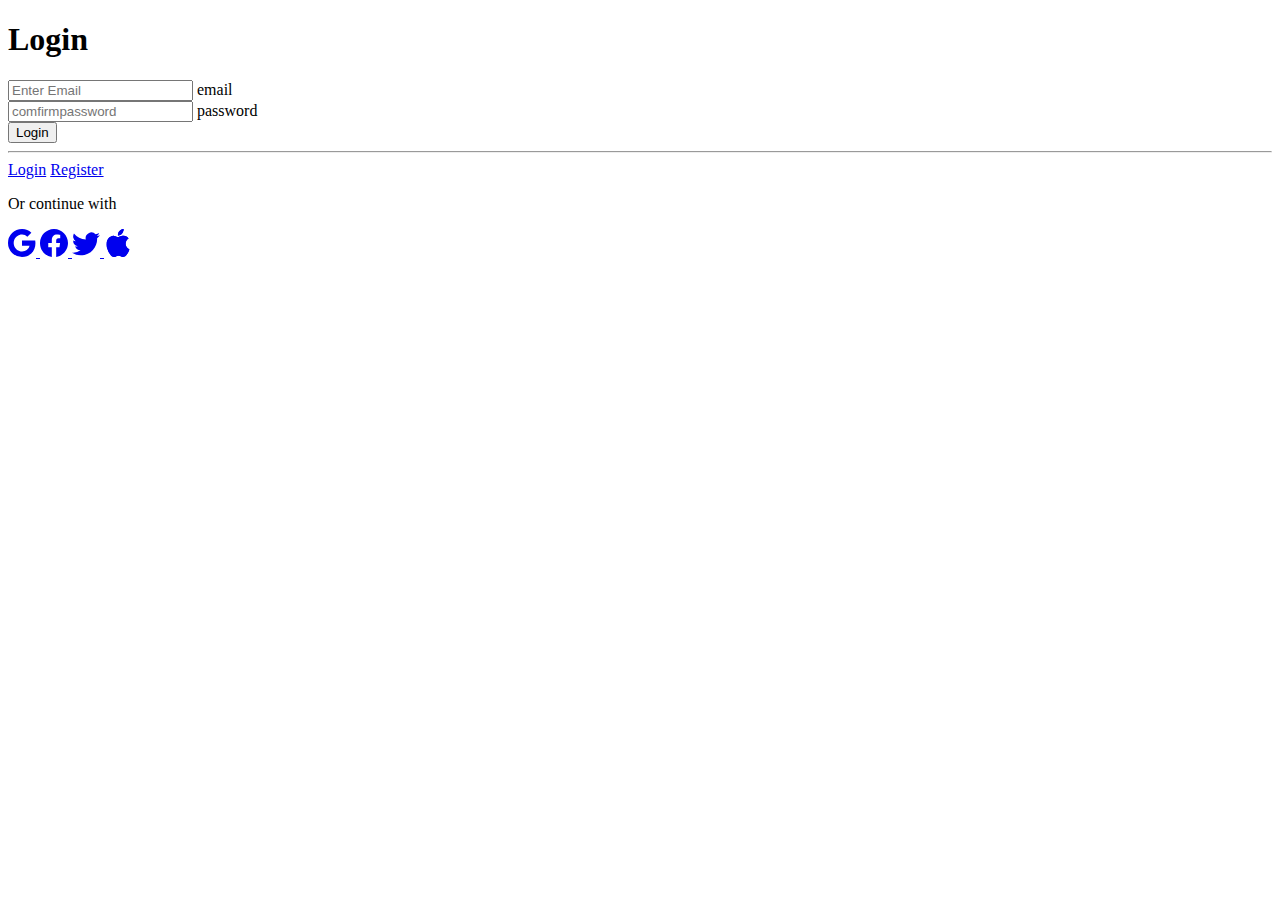
<file: index.html>
<!DOCTYPE html>
<html lang="en">
<head>
    <meta charset="UTF-8">
    <meta name="viewport" content="width=device-width, initial-scale=1.0">
    <title>Password</title>
    <link rel="stylesheet" href="css/style.css">
    <!-- Bootstrap CSS -->
    <link href="https://cdn.jsdelivr.net/npm/bootstrap@5.0.2/dist/css/bootstrap.min.css" rel="stylesheet" integrity="sha384-EVSTQN3/azprG1Anm3QDgpJLIm9Nao0Yz1ztcQTwFspd3yD65VohhpuuCOmLASjC" crossorigin="anonymous">
</head>
<body>
    <!-- Password Reset 7 - Bootstrap Brain Component -->
<section class="bg-light p-3 p-md-4 p-xl-5">
    <div class="container">
      <div class="row justify-content-center">
        <div class="col-12 col-md-9 col-lg-7 col-xl-6 col-xxl-5">
          <div class="card border border-light-subtle rounded-4">
            <div class="card-body p-3 p-md-4 p-xl-5">
              <div class="row">
                <div class="col-12">
                  <div class="mb-5">
                    <div class="text-center mb-4">
                      <h1 class="h2">Login </h1>
                    </div>
                   
                  </div>
                </div>
              </div>
              <form action="business-logic/verify_user.php" method="post">
                <div class="row gy-3 overflow-hidden">
                  <div class="col-12">
                    <div class="form-floating mb-3">
                      <input type="email" class="form-control" name="email" id="email" placeholder="Enter Email" required>
                      <label for="email" class="form-label">email</label>
                    </div>
                  </div>
                  <div class="col-12">
                    <div class="form-floating mb-3">
                      <input type="password" class="form-control" name="password" id="password" placeholder="comfirmpassword" required>
                      <label for="password" class="form-label">password</label>
                    </div>
                  </div>
                  <div class="col-12">
                    <div class="d-grid">
                      <button class="btn bsb-btn-xl btn-primary" type="submit">Login</button>
                    </div>
                  </div>
                </div>
              </form>
              <div class="row">
                <div class="col-12">
                  <hr class="mt-5 mb-4 border-secondary-subtle">
                  <div class="d-flex gap-2 gap-md-4 flex-column flex-md-row justify-content-md-end">
                    <a href="#!" class="link-secondary text-decoration-none">Login</a>
                    <a href="sign.html" class="link-secondary text-decoration-none">Register</a>
                  </div>
                </div>
              </div>
              <div class="row">
                <div class="col-12">
                  <p class="mt-5 mb-5">Or continue with</p>
                  <div class="d-flex gap-2 gap-sm-3 justify-content-center">
                    <a href="#!" class="btn btn-lg btn-outline-danger p-3 lh-1">
                      <svg xmlns="http://www.w3.org/2000/svg" width="28" height="28" fill="currentColor" class="bi bi-google" viewBox="0 0 16 16">
                        <path d="M15.545 6.558a9.42 9.42 0 0 1 .139 1.626c0 2.434-.87 4.492-2.384 5.885h.002C11.978 15.292 10.158 16 8 16A8 8 0 1 1 8 0a7.689 7.689 0 0 1 5.352 2.082l-2.284 2.284A4.347 4.347 0 0 0 8 3.166c-2.087 0-3.86 1.408-4.492 3.304a4.792 4.792 0 0 0 0 3.063h.003c.635 1.893 2.405 3.301 4.492 3.301 1.078 0 2.004-.276 2.722-.764h-.003a3.702 3.702 0 0 0 1.599-2.431H8v-3.08h7.545z" />
                      </svg>
                    </a>
                    <a href="#!" class="btn btn-lg btn-outline-primary p-3 lh-1">
                      <svg xmlns="http://www.w3.org/2000/svg" width="28" height="28" fill="currentColor" class="bi bi-facebook" viewBox="0 0 16 16">
                        <path d="M16 8.049c0-4.446-3.582-8.05-8-8.05C3.58 0-.002 3.603-.002 8.05c0 4.017 2.926 7.347 6.75 7.951v-5.625h-2.03V8.05H6.75V6.275c0-2.017 1.195-3.131 3.022-3.131.876 0 1.791.157 1.791.157v1.98h-1.009c-.993 0-1.303.621-1.303 1.258v1.51h2.218l-.354 2.326H9.25V16c3.824-.604 6.75-3.934 6.75-7.951z" />
                      </svg>
                    </a>
                    <a href="#!" class="btn btn-lg btn-outline-info p-3 lh-1">
                      <svg xmlns="http://www.w3.org/2000/svg" width="28" height="28" fill="currentColor" class="bi bi-twitter" viewBox="0 0 16 16">
                        <path d="M5.026 15c6.038 0 9.341-5.003 9.341-9.334 0-.14 0-.282-.006-.422A6.685 6.685 0 0 0 16 3.542a6.658 6.658 0 0 1-1.889.518 3.301 3.301 0 0 0 1.447-1.817 6.533 6.533 0 0 1-2.087.793A3.286 3.286 0 0 0 7.875 6.03a9.325 9.325 0 0 1-6.767-3.429 3.289 3.289 0 0 0 1.018 4.382A3.323 3.323 0 0 1 .64 6.575v.045a3.288 3.288 0 0 0 2.632 3.218 3.203 3.203 0 0 1-.865.115 3.23 3.23 0 0 1-.614-.057 3.283 3.283 0 0 0 3.067 2.277A6.588 6.588 0 0 1 .78 13.58a6.32 6.32 0 0 1-.78-.045A9.344 9.344 0 0 0 5.026 15z" />
                      </svg>
                    </a>
                    <a href="#!" class="btn btn-lg btn-outline-dark p-3 lh-1">
                      <svg xmlns="http://www.w3.org/2000/svg" width="28" height="28" fill="currentColor" class="bi bi-apple" viewBox="0 0 16 16">
                        <path d="M11.182.008C11.148-.03 9.923.023 8.857 1.18c-1.066 1.156-.902 2.482-.878 2.516.024.034 1.52.087 2.475-1.258.955-1.345.762-2.391.728-2.43Zm3.314 11.733c-.048-.096-2.325-1.234-2.113-3.422.212-2.189 1.675-2.789 1.698-2.854.023-.065-.597-.79-1.254-1.157a3.692 3.692 0 0 0-1.563-.434c-.108-.003-.483-.095-1.254.116-.508.139-1.653.589-1.968.607-.316.018-1.256-.522-2.267-.665-.647-.125-1.333.131-1.824.328-.49.196-1.422.754-2.074 2.237-.652 1.482-.311 3.83-.067 4.56.244.729.625 1.924 1.273 2.796.576.984 1.34 1.667 1.659 1.899.319.232 1.219.386 1.843.067.502-.308 1.408-.485 1.766-.472.357.013 1.061.154 1.782.539.571.197 1.111.115 1.652-.105.541-.221 1.324-1.059 2.238-2.758.347-.79.505-1.217.473-1.282Z" />
                        <path d="M11.182.008C11.148-.03 9.923.023 8.857 1.18c-1.066 1.156-.902 2.482-.878 2.516.024.034 1.52.087 2.475-1.258.955-1.345.762-2.391.728-2.43Zm3.314 11.733c-.048-.096-2.325-1.234-2.113-3.422.212-2.189 1.675-2.789 1.698-2.854.023-.065-.597-.79-1.254-1.157a3.692 3.692 0 0 0-1.563-.434c-.108-.003-.483-.095-1.254.116-.508.139-1.653.589-1.968.607-.316.018-1.256-.522-2.267-.665-.647-.125-1.333.131-1.824.328-.49.196-1.422.754-2.074 2.237-.652 1.482-.311 3.83-.067 4.56.244.729.625 1.924 1.273 2.796.576.984 1.34 1.667 1.659 1.899.319.232 1.219.386 1.843.067.502-.308 1.408-.485 1.766-.472.357.013 1.061.154 1.782.539.571.197 1.111.115 1.652-.105.541-.221 1.324-1.059 2.238-2.758.347-.79.505-1.217.473-1.282Z" />
                      </svg>
                    </a>
                  </div>
                </div>
              </div>
            </div>
          </div>
        </div>
      </div>
    </div>
  </section>

  
</body>
</html>
</file>
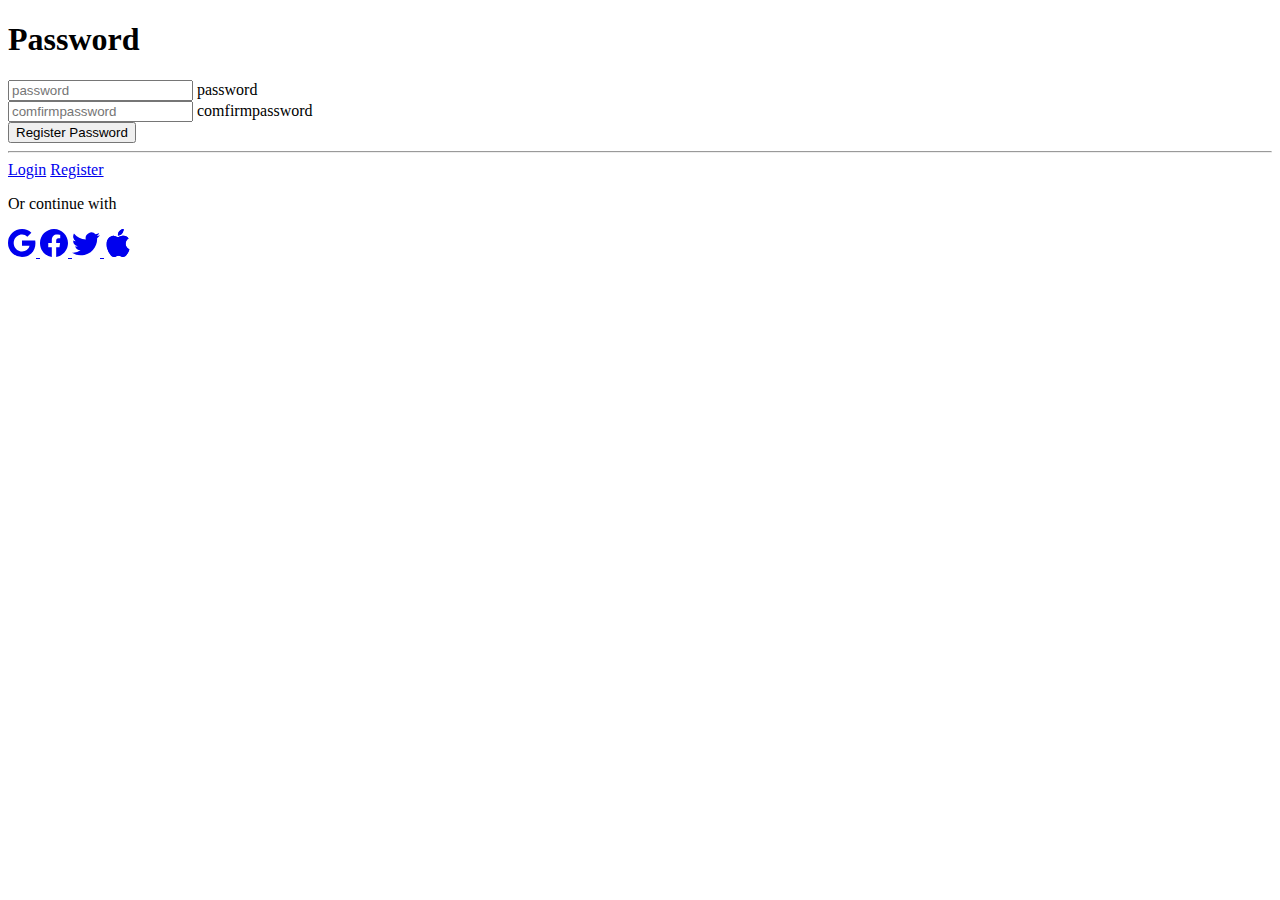
<file: password.html>
<!DOCTYPE html>
<html lang="en">
<head>
    <meta charset="UTF-8">
    <meta name="viewport" content="width=device-width, initial-scale=1.0">
    <title>Password</title>
    <link rel="stylesheet" href="css/style.css">
    <!-- Bootstrap CSS -->
    <link href="https://cdn.jsdelivr.net/npm/bootstrap@5.0.2/dist/css/bootstrap.min.css" rel="stylesheet" integrity="sha384-EVSTQN3/azprG1Anm3QDgpJLIm9Nao0Yz1ztcQTwFspd3yD65VohhpuuCOmLASjC" crossorigin="anonymous">
</head>
<body>
    <!-- Password Reset 7 - Bootstrap Brain Component -->
<section class="bg-light p-3 p-md-4 p-xl-5">
    <div class="container">
      <div class="row justify-content-center">
        <div class="col-12 col-md-9 col-lg-7 col-xl-6 col-xxl-5">
          <div class="card border border-light-subtle rounded-4">
            <div class="card-body p-3 p-md-4 p-xl-5">
              <div class="row">
                <div class="col-12">
                  <div class="mb-5">
                    <div class="text-center mb-4">
                      <h1 class="h2">Password </h1>
                    </div>
                   
                  </div>
                </div>
              </div>
              <form action="business-logic/register_password.php" method="post">
                <div class="row gy-3 overflow-hidden">
                  <div class="col-12">
                    <div class="form-floating mb-3">
                      <input type="text" class="form-control" name="password" id="password" placeholder="password" required>
                      <label for="password" class="form-label">password</label>
                    </div>
                  </div>
                  <div class="col-12">
                    <div class="form-floating mb-3">
                      <input type="text" class="form-control" name="comfirmpassword" id="comfirmpassword" placeholder="comfirmpassword" required>
                      <label for="password" class="form-label">comfirmpassword</label>
                    </div>
                  </div>
                  <div class="col-12">
                    <div class="d-grid">
                      <button class="btn bsb-btn-xl btn-primary" type="submit">Register Password</button>
                    </div>
                  </div>
                </div>
              </form>
              <div class="row">
                <div class="col-12">
                  <hr class="mt-5 mb-4 border-secondary-subtle">
                  <div class="d-flex gap-2 gap-md-4 flex-column flex-md-row justify-content-md-end">
                    <a href="#!" class="link-secondary text-decoration-none">Login</a>
                    <a href="#!" class="link-secondary text-decoration-none">Register</a>
                  </div>
                </div>
              </div>
              <div class="row">
                <div class="col-12">
                  <p class="mt-5 mb-5">Or continue with</p>
                  <div class="d-flex gap-2 gap-sm-3 justify-content-center">
                    <a href="#!" class="btn btn-lg btn-outline-danger p-3 lh-1">
                      <svg xmlns="http://www.w3.org/2000/svg" width="28" height="28" fill="currentColor" class="bi bi-google" viewBox="0 0 16 16">
                        <path d="M15.545 6.558a9.42 9.42 0 0 1 .139 1.626c0 2.434-.87 4.492-2.384 5.885h.002C11.978 15.292 10.158 16 8 16A8 8 0 1 1 8 0a7.689 7.689 0 0 1 5.352 2.082l-2.284 2.284A4.347 4.347 0 0 0 8 3.166c-2.087 0-3.86 1.408-4.492 3.304a4.792 4.792 0 0 0 0 3.063h.003c.635 1.893 2.405 3.301 4.492 3.301 1.078 0 2.004-.276 2.722-.764h-.003a3.702 3.702 0 0 0 1.599-2.431H8v-3.08h7.545z" />
                      </svg>
                    </a>
                    <a href="#!" class="btn btn-lg btn-outline-primary p-3 lh-1">
                      <svg xmlns="http://www.w3.org/2000/svg" width="28" height="28" fill="currentColor" class="bi bi-facebook" viewBox="0 0 16 16">
                        <path d="M16 8.049c0-4.446-3.582-8.05-8-8.05C3.58 0-.002 3.603-.002 8.05c0 4.017 2.926 7.347 6.75 7.951v-5.625h-2.03V8.05H6.75V6.275c0-2.017 1.195-3.131 3.022-3.131.876 0 1.791.157 1.791.157v1.98h-1.009c-.993 0-1.303.621-1.303 1.258v1.51h2.218l-.354 2.326H9.25V16c3.824-.604 6.75-3.934 6.75-7.951z" />
                      </svg>
                    </a>
                    <a href="#!" class="btn btn-lg btn-outline-info p-3 lh-1">
                      <svg xmlns="http://www.w3.org/2000/svg" width="28" height="28" fill="currentColor" class="bi bi-twitter" viewBox="0 0 16 16">
                        <path d="M5.026 15c6.038 0 9.341-5.003 9.341-9.334 0-.14 0-.282-.006-.422A6.685 6.685 0 0 0 16 3.542a6.658 6.658 0 0 1-1.889.518 3.301 3.301 0 0 0 1.447-1.817 6.533 6.533 0 0 1-2.087.793A3.286 3.286 0 0 0 7.875 6.03a9.325 9.325 0 0 1-6.767-3.429 3.289 3.289 0 0 0 1.018 4.382A3.323 3.323 0 0 1 .64 6.575v.045a3.288 3.288 0 0 0 2.632 3.218 3.203 3.203 0 0 1-.865.115 3.23 3.23 0 0 1-.614-.057 3.283 3.283 0 0 0 3.067 2.277A6.588 6.588 0 0 1 .78 13.58a6.32 6.32 0 0 1-.78-.045A9.344 9.344 0 0 0 5.026 15z" />
                      </svg>
                    </a>
                    <a href="#!" class="btn btn-lg btn-outline-dark p-3 lh-1">
                      <svg xmlns="http://www.w3.org/2000/svg" width="28" height="28" fill="currentColor" class="bi bi-apple" viewBox="0 0 16 16">
                        <path d="M11.182.008C11.148-.03 9.923.023 8.857 1.18c-1.066 1.156-.902 2.482-.878 2.516.024.034 1.52.087 2.475-1.258.955-1.345.762-2.391.728-2.43Zm3.314 11.733c-.048-.096-2.325-1.234-2.113-3.422.212-2.189 1.675-2.789 1.698-2.854.023-.065-.597-.79-1.254-1.157a3.692 3.692 0 0 0-1.563-.434c-.108-.003-.483-.095-1.254.116-.508.139-1.653.589-1.968.607-.316.018-1.256-.522-2.267-.665-.647-.125-1.333.131-1.824.328-.49.196-1.422.754-2.074 2.237-.652 1.482-.311 3.83-.067 4.56.244.729.625 1.924 1.273 2.796.576.984 1.34 1.667 1.659 1.899.319.232 1.219.386 1.843.067.502-.308 1.408-.485 1.766-.472.357.013 1.061.154 1.782.539.571.197 1.111.115 1.652-.105.541-.221 1.324-1.059 2.238-2.758.347-.79.505-1.217.473-1.282Z" />
                        <path d="M11.182.008C11.148-.03 9.923.023 8.857 1.18c-1.066 1.156-.902 2.482-.878 2.516.024.034 1.52.087 2.475-1.258.955-1.345.762-2.391.728-2.43Zm3.314 11.733c-.048-.096-2.325-1.234-2.113-3.422.212-2.189 1.675-2.789 1.698-2.854.023-.065-.597-.79-1.254-1.157a3.692 3.692 0 0 0-1.563-.434c-.108-.003-.483-.095-1.254.116-.508.139-1.653.589-1.968.607-.316.018-1.256-.522-2.267-.665-.647-.125-1.333.131-1.824.328-.49.196-1.422.754-2.074 2.237-.652 1.482-.311 3.83-.067 4.56.244.729.625 1.924 1.273 2.796.576.984 1.34 1.667 1.659 1.899.319.232 1.219.386 1.843.067.502-.308 1.408-.485 1.766-.472.357.013 1.061.154 1.782.539.571.197 1.111.115 1.652-.105.541-.221 1.324-1.059 2.238-2.758.347-.79.505-1.217.473-1.282Z" />
                      </svg>
                    </a>
                  </div>
                </div>
              </div>
            </div>
          </div>
        </div>
      </div>
    </div>
  </section>

  <script>
    function validatePassword() {
      const password = document.getElementById("password").value;
      const confirmPassword = document.getElementById("comfirmpassword").value;
  
      if (password !== confirmPassword) {
        alert("Passwords do not match! Please re-enter your password.");
        return false; // Prevent form submission
      }
  
      // If passwords match, allow form submission
      return true;
    }
  
    // Add event listener to form submission
    const form = document.querySelector("form");
    form.addEventListener("submit", validatePassword);
  </script>
</body>
</html>
</file>
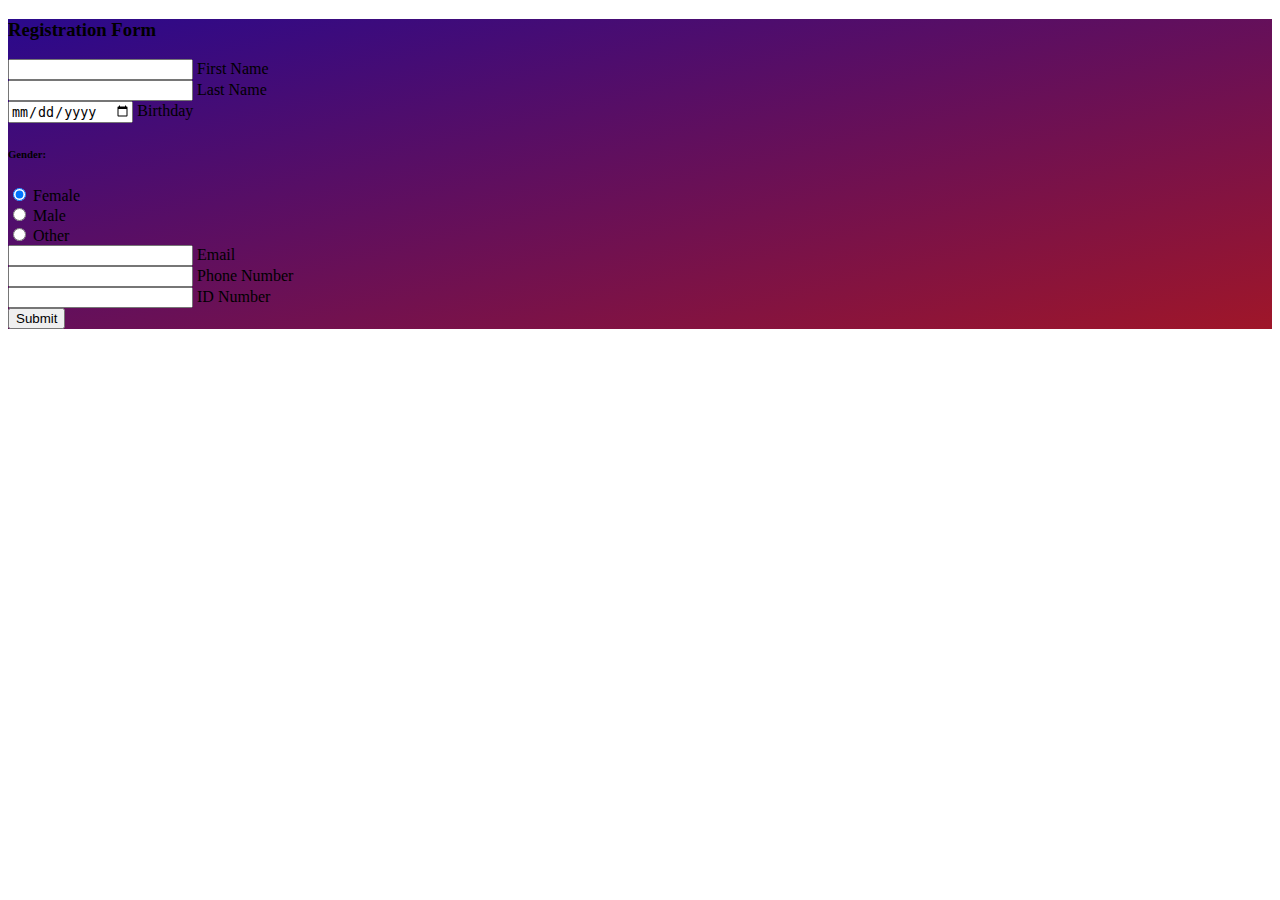
<file: sign.html>
<!DOCTYPE html>
<html lang="en">
<head>
    <meta charset="UTF-8">
    <meta name="viewport" content="width=device-width, initial-scale=1.0">
    <title>Registration Form</title>
    <link rel="stylesheet" href="css/style.css">
    <!-- Bootstrap CSS -->
    <link href="https://cdn.jsdelivr.net/npm/bootstrap@5.0.2/dist/css/bootstrap.min.css" rel="stylesheet" integrity="sha384-EVSTQN3/azprG1Anm3QDgpJLIm9Nao0Yz1ztcQTwFspd3yD65VohhpuuCOmLASjC" crossorigin="anonymous">
</head>
<body>
    <section class="vh-100 gradient-custom">
        <div class="container py-5 h-100">
            <div class="row justify-content-center align-items-center h-100">
                <div class="col-12 col-lg-9 col-xl-7">
                    <div class="card shadow-2-strong card-registration" style="border-radius: 15px;">
                        <div class="card-body p-4 p-md-5">
                            <h3 class="mb-4 pb-2 pb-md-0 mb-md-5">Registration Form</h3>
                            <form action="business-logic/sign.php" method="post">
                                <div class="row">
                                    <div class="col-md-6 mb-4">
                                        <div class="form-outline">
                                            <input type="text" id="firstName" class="form-control form-control-lg" name="firstName" required />
                                            <label class="form-label" for="firstName">First Name</label>
                                        </div>
                                    </div>
                                    <div class="col-md-6 mb-4">
                                        <div class="form-outline">
                                            <input type="text" id="lastName" class="form-control form-control-lg" name="lastName" required />
                                            <label class="form-label" for="lastName">Last Name</label>
                                        </div>
                                    </div>
                                </div>

                                <div class="row">
                                    <div class="col-md-6 mb-4 d-flex align-items-center">
                                        <div class="form-outline datepicker w-100">
                                            <input type="date" class="form-control form-control-lg" id="birthdayDate" name="birthdayDate" required />
                                            <label for="birthdayDate" class="form-label">Birthday</label>
                                        </div>
                                    </div>
                                    <div class="col-md-6 mb-4">
                                        <h6 class="mb-2 pb-1">Gender: </h6>
                                        <div class="form-check form-check-inline">
                                            <input class="form-check-input" type="radio" name="gender" id="femaleGender" value="female" checked required />
                                            <label class="form-check-label" for="femaleGender">Female</label>
                                        </div>
                                        <div class="form-check form-check-inline">
                                            <input class="form-check-input" type="radio" name="gender" id="maleGender" value="male" required />
                                            <label class="form-check-label" for="maleGender">Male</label>
                                        </div>
                                        <div class="form-check form-check-inline">
                                            <input class="form-check-input" type="radio" name="gender" id="otherGender" value="other" required />
                                            <label class="form-check-label" for="otherGender">Other</label>
                                        </div>
                                    </div>
                                </div>

                                <div class="row">
                                    <div class="col-md-6 mb-4 pb-2">
                                        <div class="form-outline">
                                            <input type="email" id="emailAddress" class="form-control form-control-lg" name="emailAddress" required />
                                            <label class="form-label" for="emailAddress">Email</label>
                                        </div>
                                    </div>
                                    <div class="col-md-6 mb-4 pb-2">
                                        <div class="form-outline">
                                            <input type="tel" id="phoneNumber" class="form-control form-control-lg" pattern="[0-9]{10}" name="phoneNumber" required />
                                            <label class="form-label" for="phoneNumber">Phone Number</label>
                                        </div>
                                    </div>
                                </div>

                                <div class="row">
                                    <div class="col-12 mb-4">
                                        <div class="form-outline">
                                            <input type="tel" id="IdNumber" class="form-control form-control-lg" name="IdNumber" required />
                                            <label class="form-label" for="IdNumber">ID Number</label>
                                        </div>
                                    </div>
                                </div>

                                <div class="mt-4 pt-2">
                                    <input class="btn btn-primary btn-lg" type="submit" value="Submit" />
                                </div>
                            </form>
                        </div>
                    </div>
                </div>
            </div>
        </div>
    </section>
    <!-- Bootstrap JS -->
    <script src="https://cdn.jsdelivr.net/npm/bootstrap@5.0.2/dist/js/bootstrap.bundle.min.js" integrity="sha384-KyZXEAg3QhqLMpG8r+Knujsl5+z8Fgdfqz
</file>
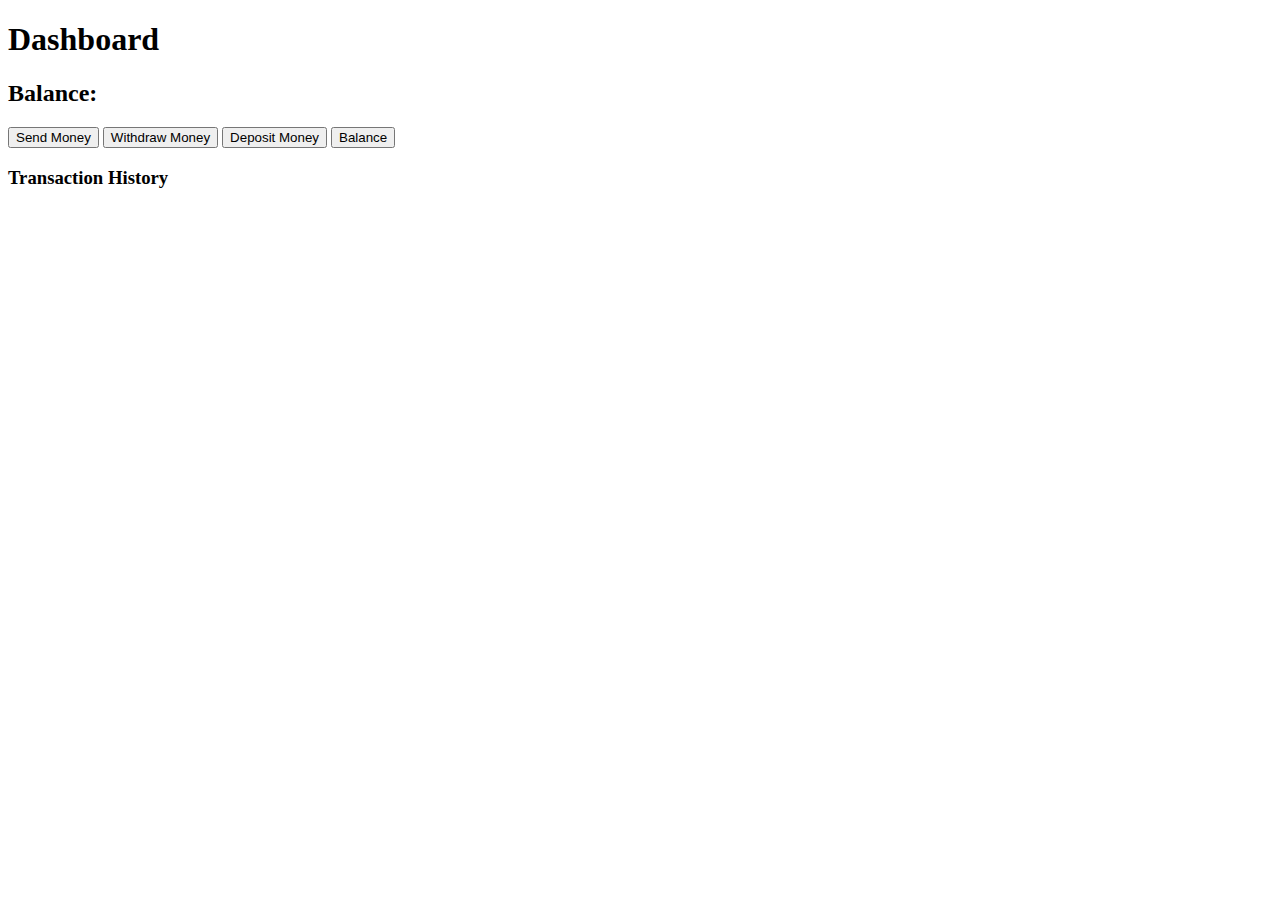
<file: User_DashBoard/dashboard.html>
<!DOCTYPE html>
<html>
<head>
    <title>Bank Dashboard</title>
</head>
<body>
    <h1>Dashboard</h1>
    <h2>Balance: <span id="balance"></span></h2>
    <button onclick="location.href='send_money.html'">Send Money</button>
    <button onclick="location.href='withdraw_money.html'">Withdraw Money</button>
    <button onclick="location.href='deposit_money.html'">Deposit Money</button>
    <button onclick="location.href='view_balance.html'">Balance</button>
    <h3>Transaction History</h3>
    <ul id="transactions"></ul>

    <script>
        // Function to fetch and display balance and transaction history
        function loadDashboard() {
            fetch('api/dashboard.php')
                .then(response => response.json())
                .then(data => {
                    document.getElementById('balance').innerText = data.balance;
                    var balance =data.balance;
                    const transactions = data.transactions.map(tx => `<li>${tx.type} - ${tx.amount} - ${tx.created_at}</li>`).join('');
                    document.getElementById('transactions').innerHTML = transactions;
                });
        }

        // Function to speak out the options
        function speak(text, callback) {
            const utterance = new SpeechSynthesisUtterance(text);
            utterance.onend = callback;
            window.speechSynthesis.speak(utterance);
        }

        // Function to start voice command recognition
        function startVoiceCommand() {
            if (!('webkitSpeechRecognition' in window)) {
                alert('Your browser does not support speech recognition. Please use Chrome or another supported browser.');
                return;
            }

            var recognition = new webkitSpeechRecognition();
            recognition.continuous = false;
            recognition.interimResults = false;
            recognition.lang = 'en-US';

            recognition.onresult = function(event) {
                var command = event.results[0][0].transcript.toLowerCase();
                if (command.includes('send money')) {
                    location.href = 'send_money.html';
                } else if (command.includes('withdraw money')) {
                    location.href = 'withdraw_money.html';
                } else if (command.includes('deposit money')) {
                    location.href = 'deposit_money.html';
                } else if (command.includes('balance')) {
                    speakBalance() 
                    location.href = 'view_balance.html';
                } else {
                   // alert('Command not recognized. Please try again.');
                    speakOptionsAgain() ; // Repeat options if command not recognized
                }
            };

            recognition.onerror = function(event) {
               // alert('Error occurred in recognition: ' + event.error);
                speakOptionsAgain() ; // Repeat options if there's an error
            };

            recognition.start();
        }

        // Function to speak the options and then start listening
        function speakOptions() {
            const optionsText = "Welcome to the bank dashboard. You can say 'Send Money', 'Withdraw Money', 'Deposit Money', or 'Balance'. What would you like to do?";
            speak(optionsText, startVoiceCommand);
        }
        function speakOptionsAgain() {
            const optionsText ="Please use the provided option. You can say 'Send Money', 'Withdraw Money', 'Deposit Money', or 'Balance'. What would you like to do?";
            speak(optionsText, startVoiceCommand);
        }
 
         function speakBalance() {
            const optionsText ="Your balance is "+balance +"Rand";
            speak(optionsText, startVoiceCommand);
        }

        // Load dashboard data and speak options on page load
        window.onload = function() {
            loadDashboard();
            speakOptions();
        }
    </script>
</body>
</html>
</file>
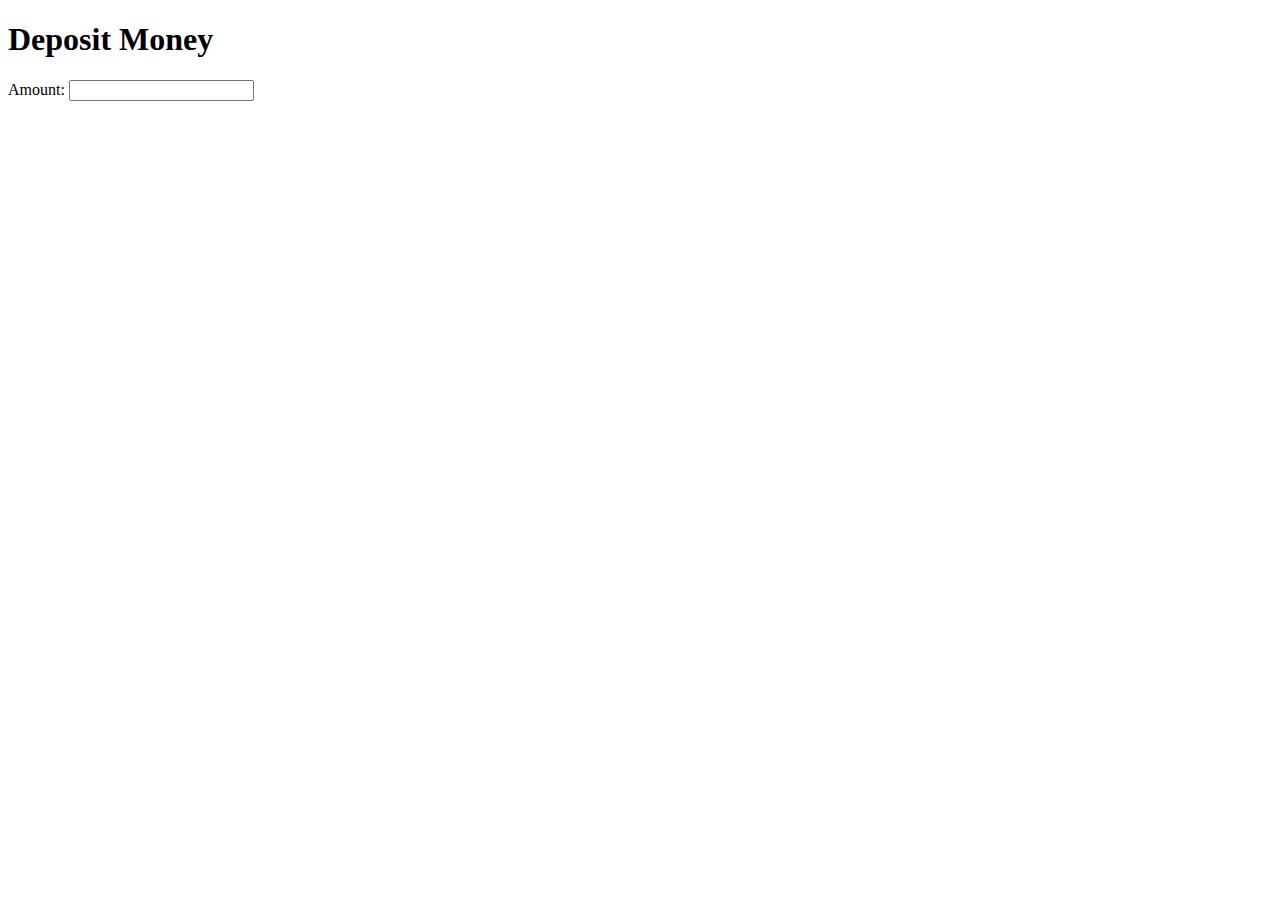
<file: User_DashBoard/deposit_money.html>
<!DOCTYPE html>
<html lang="en">
<head>
    <meta charset="UTF-8">
    <meta name="viewport" content="width=device-width, initial-scale=1.0">
    <title>Deposit Money</title>
</head>
<body>
    <h1>Deposit Money</h1>
    <form action="api/deposit_money.php" method="post" id="depositForm">
        <label for="amount">Amount:</label>
        <input type="number" step="0.01" id="amount" name="amount" required aria-label="Amount in dollars" role="textbox">
        <div id="confirmation" style="display: none;">
            <p id="confirmationMessage">Do you want to deposit <span id="confirmedAmount"></span> dollars?</p>
        </div>
    </form>

    <script>
        function speak(text, callback) {
            const utterance = new SpeechSynthesisUtterance(text);
            utterance.onend = callback;
            window.speechSynthesis.speak(utterance);
        }

        function startRecognition() {
            if (!('webkitSpeechRecognition' in window)) {
                alert('Your browser does not support speech recognition. Please use Chrome or another supported browser.');
                return;
            }

            var recognition = new webkitSpeechRecognition();
            recognition.continuous = false;
            recognition.interimResults = false;
            recognition.lang = 'en-US';

            recognition.onresult = function(event) {
                var amountField = document.getElementById('amount');
                var transcript = event.results[0][0].transcript;
                var amount = parseFloat(transcript.replace(/[^0-9.]/g, ''));

                if (!isNaN(amount)) {
                    amountField.value = amount.toFixed(2);
                    showConfirmation(amount.toFixed(2));
                } else {
                    speak("I did not understand the amount. Please try again.", startRecognition);
                }
            };

            recognition.onerror = function(event) {
                alert('Error occurred in recognition: ' + event.error);
                speak("An error occurred. Please try again.", startRecognition);
            };

            speak("Please say the amount you want to deposit, for example, twenty dollars and fifty cents.", function() {
                recognition.start();
            });
        }

        function showConfirmation(amount) {
            document.getElementById('confirmedAmount').innerText = amount;
            document.getElementById('confirmation').style.display = 'block';
            speak("Do you want to deposit " + amount + " dollars? Say yes to confirm or no to cancel.", function() {
                var recognition = new webkitSpeechRecognition();
                recognition.continuous = false;
                recognition.interimResults = false;
                recognition.lang = 'en-US';

                recognition.onresult = function(event) {
                    var transcript = event.results[0][0].transcript.toLowerCase();
                    if (transcript.includes('yes')) {
                        document.getElementById('depositForm').submit();
                    } else if (transcript.includes('no')) {
                        document.getElementById('confirmation').style.display = 'none';
                        speak("Deposit canceled.", null);
                    } else {
                        speak("I did not understand. Say yes to confirm or no to cancel.", function() {
                            recognition.start();
                        });
                    }
                };

                recognition.onerror = function(event) {
                    alert('Error occurred in recognition: ' + event.error);
                    speak("An error occurred. Please try again.", function() {
                        recognition.start();
                    });
                };

                recognition.start();
            });
        }

        window.onload = startRecognition;
    </script>
</body>
</html>
</file>
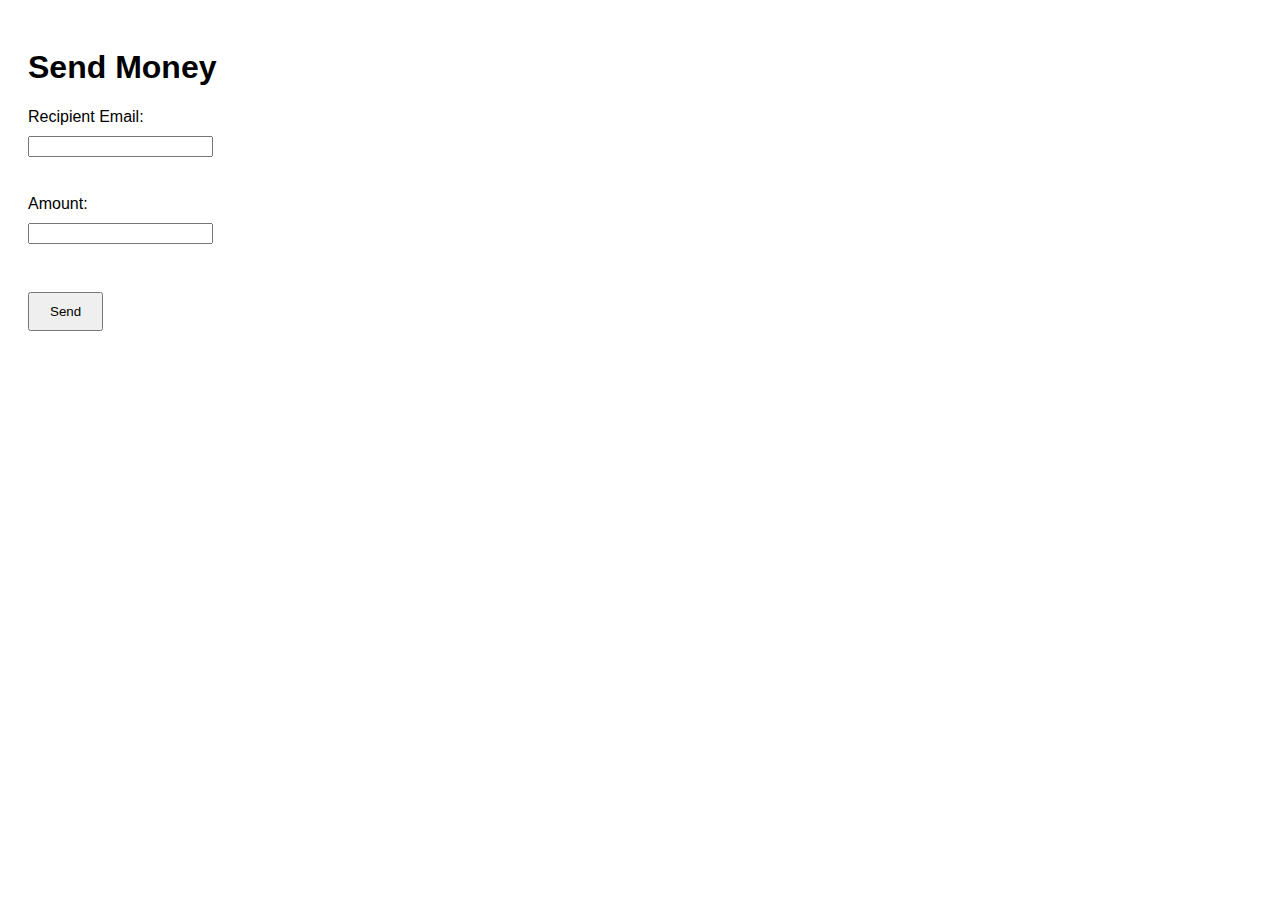
<file: User_DashBoard/send_money.html>
<!DOCTYPE html>
<html>
<head>
    <title>Send Money</title>
    <style>
        body {
            font-family: Arial, sans-serif;
            padding: 20px;
        }
        label, input {
            display: block;
            margin: 10px 0;
        }
        button {
            margin-top: 20px;
            padding: 10px 20px;
        }
    </style>
</head>
<body>
    <h1>Send Money</h1>
    <form id="sendMoneyForm" action="api/send_money.php" method="post">
        <label for="recipient">Recipient Email:</label>
        <input type="email" id="recipient" name="recipient" required><br>
        <label for="amount">Amount:</label>
        <input type="number" step="0.01" id="amount" name="amount" required><br>
        <button type="submit">Send</button>
    </form>

    <script>
        const form = document.getElementById('sendMoneyForm');
        const recipientInput = document.getElementById('recipient');
        const amountInput = document.getElementById('amount');

        function speak(text, callback) {
            const utterance = new SpeechSynthesisUtterance(text);
            utterance.onend = callback;
            window.speechSynthesis.speak(utterance);
        }

        function startRecognition(callback) {
            if (!('webkitSpeechRecognition' in window)) {
                alert('Your browser does not support speech recognition. Please use Chrome or another supported browser.');
                return;
            }

            const recognition = new webkitSpeechRecognition();
            recognition.continuous = false;
            recognition.interimResults = false;
            recognition.lang = 'en-US';

            recognition.onresult = function(event) {
                const transcript = event.results[0][0].transcript.toLowerCase();
                callback(transcript);
            };

            recognition.onerror = function(event) {
                console.error('Error occurred in recognition: ', event.error);
                speak('An error occurred. Please try again.', () => startRecognition(callback));
            };

            recognition.start();
        }

        function guideUserThroughForm() {
            speak('Please say the recipient email address.', () => {
                startRecognition((transcript) => {
                    recipientInput.value = transcript;
                    speak(`You said ${transcript}. Now please say the amount to send.`, () => {
                        startRecognition((transcript) => {
                            amountInput.value = transcript;
                            speak(`You said ${transcript} dollars. Do you want to send the money? Say Yes to confirm or No to cancel.`, () => {
                                startRecognition((transcript) => {
                                    if (transcript.includes('yes')) {
                                        speak('Sending money now.', () => form.submit());
                                    } else {
                                        speak('Transaction canceled.');
                                    }
                                });
                            });
                        });
                    });
                });
            });
        }

        window.onload = function() {
            speak('Welcome to the Send Money page.', guideUserThroughForm);
        }
    </script>
</body>
</html>
</file>
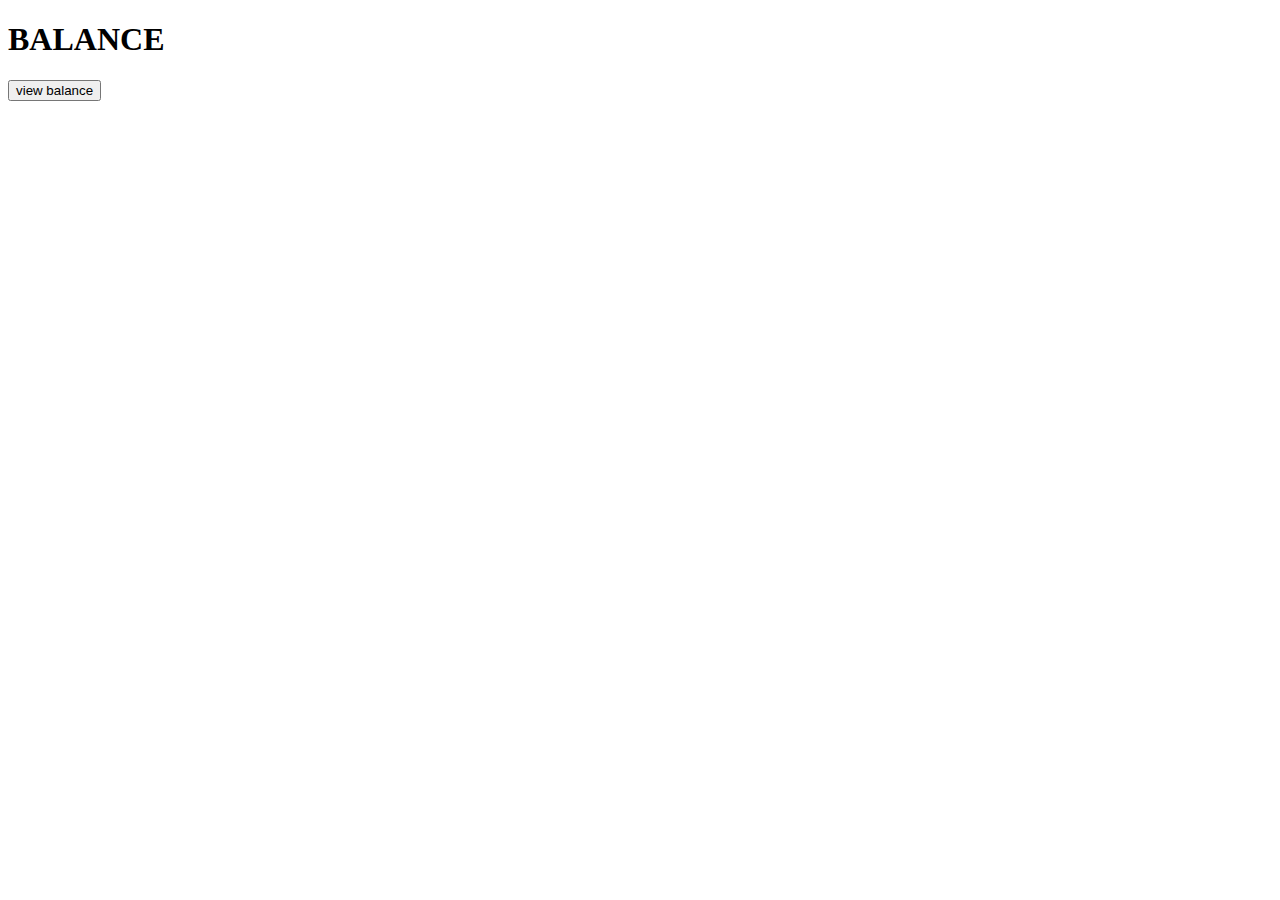
<file: User_DashBoard/view_balance.html>
<!DOCTYPE html>
<html>
<head>
    <title>Deposit Money</title>
</head>
<body>
    <h1>BALANCE </h1>
    <form action="api/view_balance.php" method="post">
      
        <button type="submit">view balance</button>
    </form>
</body>
</html>
</file>
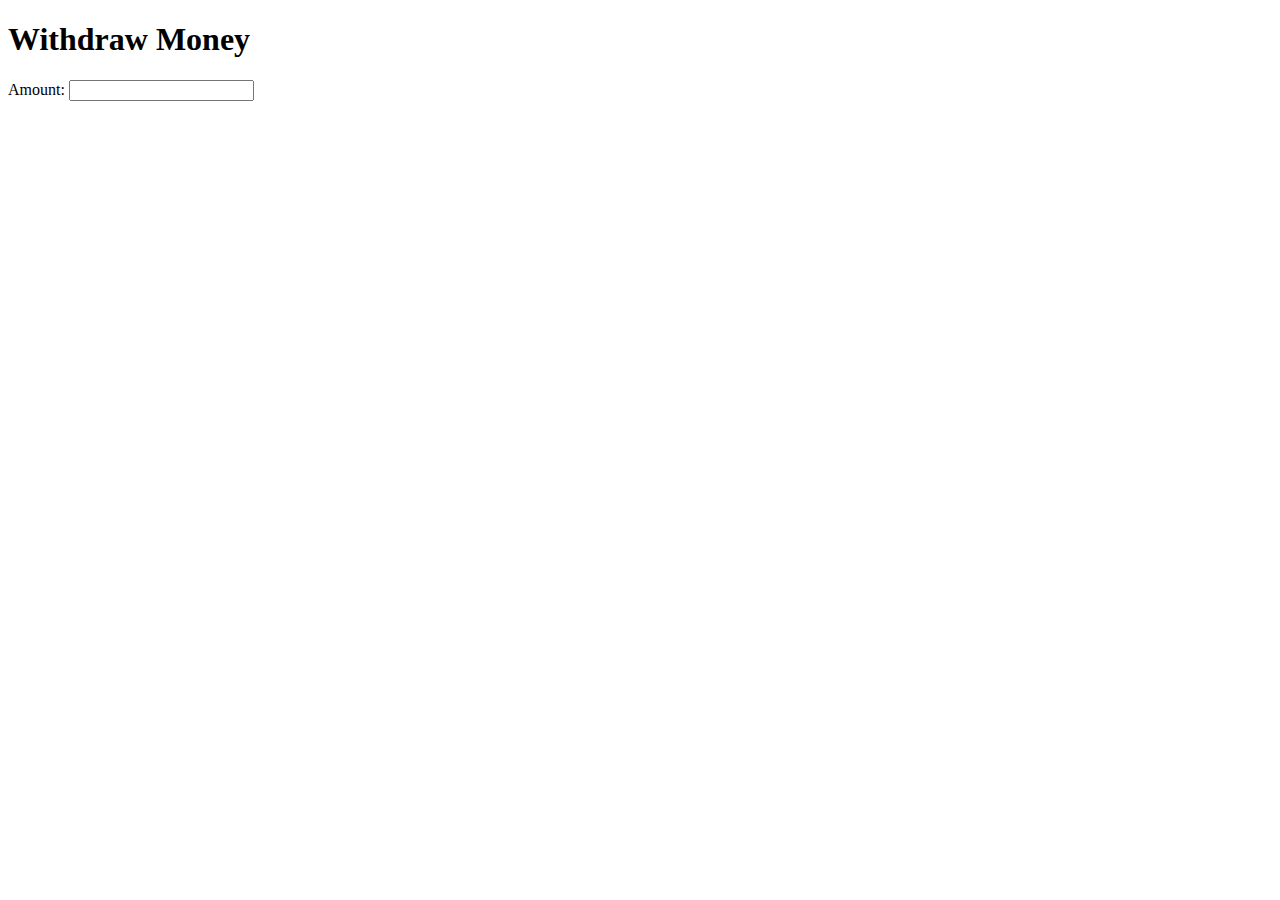
<file: User_DashBoard/withdraw_money.html>
<!DOCTYPE html>
<html lang="en">
<head>
<meta charset="UTF-8">
<meta name="viewport" content="width=device-width, initial-scale=1.0">
<title>Withdraw Money</title>
</head>
<body>
    <h1>Withdraw Money</h1>
    <form id="withdrawForm" action="api/withdraw.php" method="POST">
        <label for="amount">Amount:</label>
        <input type="text" id="amount" name="amount" required>
        <button type="submit" style="display: none;">Withdraw</button> <!-- Hide the submit button -->
    </form>

    <div id="message"></div>

    <script>
        // Function to handle speech synthesis (text-to-speech)
        function speak(text, callback) {
            const utterance = new SpeechSynthesisUtterance(text);
            utterance.onend = callback;
            window.speechSynthesis.speak(utterance);
        }

        // Function to start speech recognition for amount input
        function startRecognition() {
            if (!('webkitSpeechRecognition' in window)) {
                alert('Your browser does not support speech recognition. Please use Chrome or another supported browser.');
                return;
            }

            var recognition = new webkitSpeechRecognition();
            recognition.continuous = false;
            recognition.interimResults = false;
            recognition.lang = 'en-US';

            recognition.onresult = function(event) {
                var amountField = document.getElementById('amount');
                var transcript = event.results[0][0].transcript;
                var amount = parseFloat(transcript.replace(/[^0-9.]/g, ''));

                if (!isNaN(amount)) {
                    amountField.value = amount.toFixed(2);
                    showConfirmation(amount.toFixed(2));
                } else {
                    speak("I did not understand the amount. Please try again.", startRecognition);
                }
            };

            recognition.onerror = function(event) {
                alert('Error occurred in recognition: ' + event.error);
                speak("An error occurred. Please try again.", startRecognition);
            };

            speak("Please say the amount you want to withdraw, for example, fifty dollars and twenty cents.", function() {
                recognition.start();
            });
        }

        // Function to show confirmation and proceed with withdrawal
        function showConfirmation(amount) {
            document.getElementById('amount').value = amount;
            speak("You want to withdraw " + amount + " dollars. Confirm withdrawal by saying yes, or cancel by saying no.", function() {
                var recognition = new webkitSpeechRecognition();
                recognition.continuous = false;
                recognition.interimResults = false;
                recognition.lang = 'en-US';

                recognition.onresult = function(event) {
                    var transcript = event.results[0][0].transcript.toLowerCase();
                    if (transcript.includes('yes')) {
                        document.getElementById('withdrawForm').submit(); // Submit the form
                    } else if (transcript.includes('no')) {
                        speak("Withdrawal canceled.", null);
                    } else {
                        speak("I did not understand. Say yes to confirm or no to cancel.", function() {
                            recognition.start();
                        });
                    }
                };

                recognition.onerror = function(event) {
                    alert('Error occurred in recognition: ' + event.error);
                    speak("An error occurred. Please try again.", function() {
                        recognition.start();
                    });
                };

                recognition.start();
            });
        }

        // Start the withdrawal process with voice recognition on page load
        window.onload = function() {
            startRecognition();
        };

        // Handle form submission response
        document.getElementById('withdrawForm').addEventListener('submit', function(event) {
            event.preventDefault(); // Prevent default form submission

            fetch('api/withdraw.php', {
                method: 'POST',
                body: new FormData(this)
            })
            .then(response => response.json())
            .then(data => {
                if (data.success) {
                    speak("Withdrawal successful. Remaining balance is " + data.balance.toFixed(2) + " dollars.", function() {
                        window.location.href = 'dashboard.html'; // Redirect to dashboard.html
                    });
                } else {
                    speak("Withdrawal failed. " + data.message);
                }
            })
            .catch(error => {
                speak("An error occurred while processing your request. Please try again later.");
                console.error('Error:', error);
            });
        });
    </script>
</body>
</html>
</file>
<file: css/style.css>
.gradient-custom {
    /* fallback for old browsers */
    background: #050779;
    
    /* Chrome 10-25, Safari 5.1-6 */
    background: -webkit-linear-gradient(to bottom right, rgb(40, 4, 160), rgb(195, 22, 45));
    
    /* W3C, IE 10+/ Edge, Firefox 16+, Chrome 26+, Opera 12+, Safari 7+ */
    background: linear-gradient(to bottom right, rgb(42, 9, 140), rgb(159, 22, 41))
    }
    
    .card-registration .select-input.form-control[readonly]:not([disabled]) {
    font-size: 1rem;
    line-height: 2.15;
    padding-left: .75em;
    padding-right: .75em;
    }
    .card-registration .select-arrow {
    top: 13px;
    }
</file>
